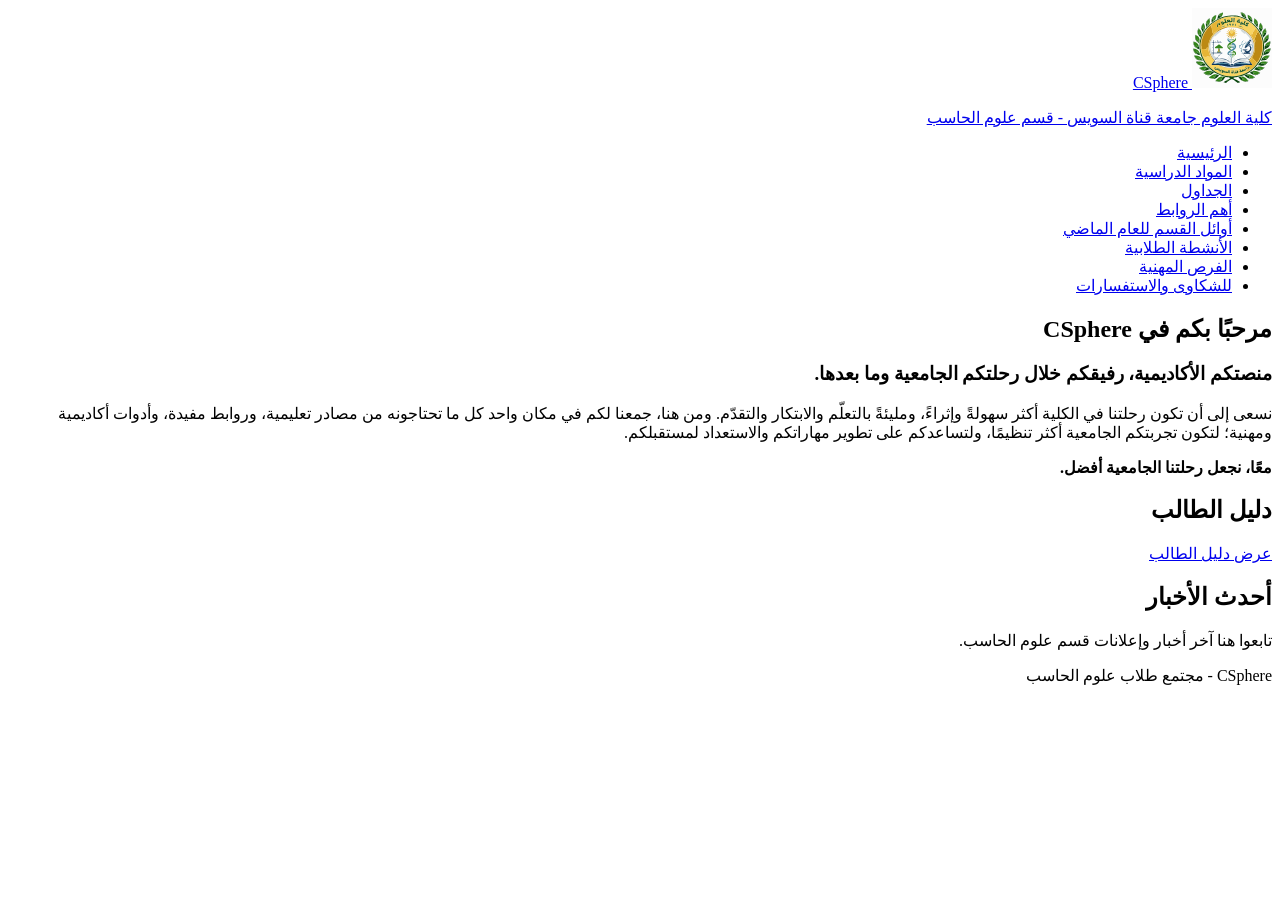
<file: index.html>
<!DOCTYPE html>
<html lang="ar" dir="rtl">
    <head>
      <meta charset="UTF-8">
     <meta name="description" content="CSphere - منصة طلاب قسم علوم الحاسب بكلية العلوم، جامعة قناة السويس">
     <meta name="viewport" content="width=device-width, initial-scale=1.0">
     <title>CSphere</title>
    <link rel="stylesheet" href="styles.css">
    </head>

    <body>

        <header class="header">
            <a href="index.html" class="logo">
            <img src="images/faculty-logo.svg" alt="CSphere">  
            <span>CSphere</span>
            <p>كلية العلوم جامعة قناة السويس - قسم علوم الحاسب</p>
            </a>
        </header>


        <nav class="nav">
            <ul>
                <li><a href="index.html">الرئيسية</a></li>
                <li><a href="subjects.html">المواد الدراسية</a></li>
                <li><a href="schedule.html">الجداول</a></li>
                <li><a href="links.html">أهم الروابط</a></li>
                <li><a href="top_students.html">أوائل القسم للعام الماضي</a></li>
                <li><a href="activities.html">الأنشطة الطلابية</a></li>
                <li><a href="career.html">الفرص المهنية</a></li>
                <li><a href="complaints.html">للشكاوى والاستفسارات</a></li>
            </ul>
        </nav>

        <main class="content">

            <section class="hero">
                <h2>مرحبًا بكم في CSphere</h2>

                <h3>
                    منصتكم الأكاديمية، رفيقكم خلال رحلتكم الجامعية وما بعدها.
                </h3>

                <p>
                    نسعى إلى أن تكون رحلتنا في الكلية أكثر سهولةً وإثراءً،
                    ومليئةً بالتعلّم والابتكار والتقدّم.
                    ومن هنا، جمعنا لكم في مكان واحد كل ما تحتاجونه من
                    مصادر تعليمية، وروابط مفيدة، وأدوات أكاديمية ومهنية؛
                    لتكون تجربتكم الجامعية أكثر تنظيمًا،
                    ولتساعدكم على تطوير مهاراتكم والاستعداد لمستقبلكم.
                </p>

                <strong>معًا، نجعل رحلتنا الجامعية أفضل.</strong>
            </section>

            <section class="student-guide">
                <h2>دليل الطالب</h2>
                <a href="https://drive.google.com/file/d/1k0g5J6Z8x7F9G3K4L5H6J7K8L9M0N1O2/view?usp=sharing"
                target="_blank"
                rel="noopener noreferrer">
                    عرض دليل الطالب
                </a>
            </section>

            <section class="news">
                <h2>أحدث الأخبار</h2>
                <p>تابعوا هنا آخر أخبار وإعلانات قسم علوم الحاسب.</p>
            </section>

        </main>

        <footer class="footer">
            <p>CSphere - مجتمع طلاب علوم الحاسب</p>
        </footer>

    </body>
</html>
</file>
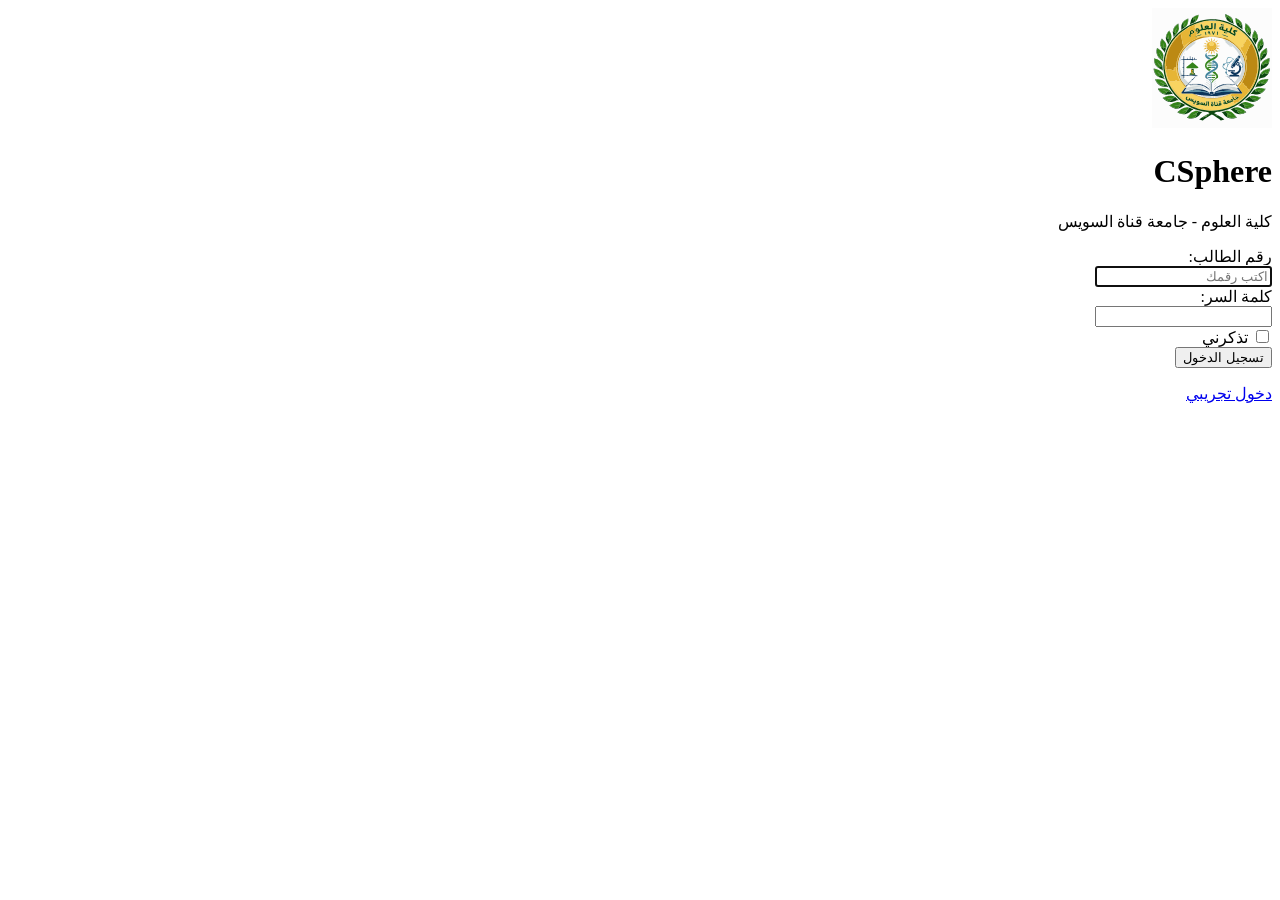
<file: login.html>
<!DOCTYPE html>
<html dir="rtl" lang="ar">
<head>
    <meta charset="utf-8">
    <meta name="description" content="CSphere - تسجيل الدخول">
    <title>CSphere - تسجيل الدخول</title>
    <link rel="stylesheet" href="styles.css">
</head>
<body>
    <div class="login-box">
       <img src="images/faculty-logo.svg" alt="CSphere">
        <h1>CSphere</h1>
        <p>كلية العلوم - جامعة قناة السويس</p>
    
        <form action="" method="post">
            <label>رقم الطالب:</label><br>
            <input type="text" name="student_id" placeholder="اكتب رقمك" required autofocus><br>
    
            <label>كلمة السر:</label><br>
            <input type="password" name="password" required><br>
    
            <input type="checkbox" name="remember"> تذكرني<br>
    
            <input type="submit" value="تسجيل الدخول">
        </form>
    
        <p><a href="index.html">دخول تجريبي</a></p>
    </div>
</body>
</html>
</file>
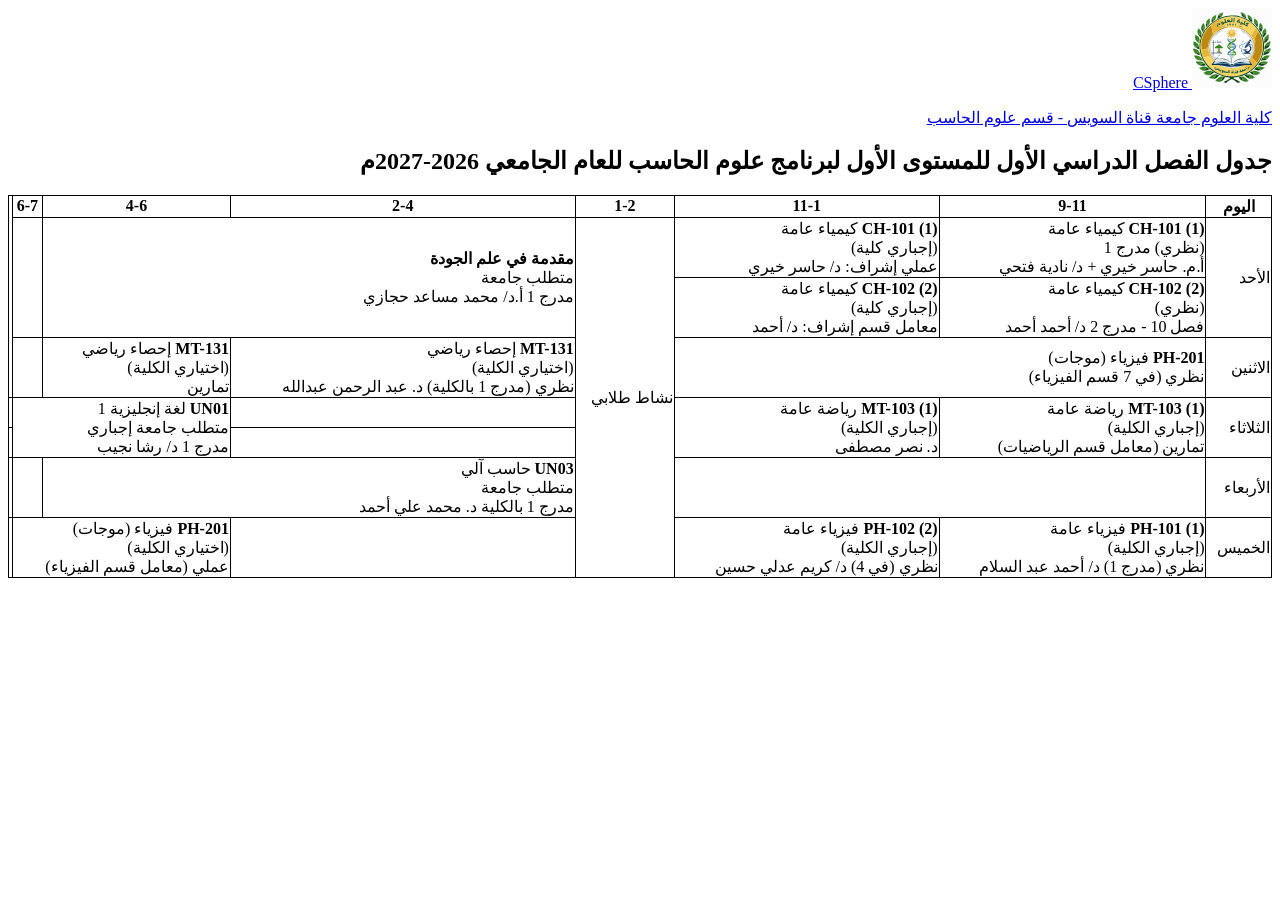
<file: schedule.html>
<!DOCTYPE html>
<html lang="ar" dir="rtl">
    <head>
      <meta charset="UTF-8">
     <meta name="description" content="CSphere - منصة طلاب قسم علوم الحاسب بكلية العلوم، جامعة قناة السويس">
     <title>CSphere</title>
    <link rel="stylesheet" href="styles.css">
     <style>
        table, th, td {
            border: 1px solid black;
            border-collapse: collapse; 
        }
    </style>
    </head>

    <body>

        <header class="header">
            <a href="index.html" class="logo">
            <img src="images/faculty-logo.svg" alt="CSphere">  
            <span>CSphere</span>
            <p>كلية العلوم جامعة قناة السويس - قسم علوم الحاسب</p>
            </a>
        </header>

        <!-- ========================= -->
        <!-- جدول المستوى الأول -->
        <!-- ========================= -->

        <h2>
             جدول الفصل الدراسي الأول للمستوى الأول لبرنامج
            <span>علوم الحاسب</span>
             للعام الجامعي 2026-2027م
             </h2>

        <div class="table-container">
        <table class="schedule" style="width: 100%;">
            <thead>
                <tr>
                    <th class="day">اليوم</th>
                    <th>9-11</th>
                    <th>11-1</th>
                    <th>1-2</th>
                    <th>2-4</th>
                    <th>4-6</th>
                    <th>6-7</th>
                </tr>
            </thead>

            <tbody>
                <!-- الأحد -->
                <tr>
                    <td class="day" rowspan="2">الأحد</td>

                    <td class="lecture">
                        <b>CH-101 (1)</b> كيمياء عامة
                        <div class="optional">(نظري) مدرج 1</div>
                        <span class="sub instructor">أ.م. حاسر خيري + د/ نادية فتحي</span>
                    </td>

                    <td class="lecture">
                        <b>CH-101 (1)</b> كيمياء عامة
                        <div class="optional">(إجباري كلية)</div>
                        <span class="sub">عملي</span>
                        <span class="instructor">إشراف: د/ حاسر خيري</span>
                    </td>

                    <td class="break" rowspan="10">نشاط طلابي</td>

                    <td colspan="2" rowspan="2">
                        <b>مقدمة في علم الجودة</b>
                        <div class="required">متطلب جامعة</div>
                        <span class="sub">مدرج 1</span>
                        <span class="blue">أ.د/ محمد مساعد حجازي</span>
                    </td>

                    <td rowspan="2" class="empty"></td>
                </tr>

                <tr>
                    <td class="lecture">
                        <b>CH-102 (2)</b> كيمياء عامة
                        <div class="optional">(نظري)</div>
                        <span class="sub">فصل 10 - مدرج 2</span>
                        <span class="instructor">د/ أحمد أحمد</span>
                    </td>

                    <td class="lecture">
                        <b>CH-102 (2)</b> كيمياء عامة
                        <div class="optional">(إجباري كلية)</div>
                        <span class="sub">معامل قسم</span>
                        <span class="instructor">إشراف: د/ أحمد</span>
                    </td>
                </tr>

                <!-- الاثنين -->
                <tr>
                    <td class="day">الاثنين</td>

                    <td class="lecture" colspan="2">
                        <b>PH-201</b> فيزياء (موجات)
                        <div class="optional">نظري (في 7 قسم الفيزياء)</div>
                    </td>

                    <td class="exercise">
                        <b>MT-131</b> إحصاء رياضي
                        <div class="optional">(اختياري الكلية)</div>
                        <span class="sub">نظري (مدرج 1 بالكلية)</span>
                        <span class="instructor">د. عبد الرحمن عبدالله</span>
                    </td>

                    <td class="exercise">
                        <b>MT-131</b> إحصاء رياضي
                        <div class="optional">(اختياري الكلية)</div>
                        <span class="sub">تمارين</span>
                    </td>

                    <td class="empty"></td>
                </tr>

                <!-- الثلاثاء -->
                <tr>
                    <td class="day" rowspan="2">الثلاثاء</td>

                    <td class="lecture" rowspan="2">
                        <b>MT-103 (1)</b> رياضة عامة
                        <div class="optional">(إجباري الكلية)</div>
                        <span class="sub">تمارين (معامل قسم الرياضيات)</span>
                    </td>

                    <td class="lecture" rowspan="2">
                        <b>MT-103 (1)</b> رياضة عامة
                        <div class="optional">(إجباري الكلية)</div>
                        <span class="sub instructor">د. نصر مصطفى</span>
                    </td>

                    <td class="empty"></td>

                    <td colspan="2" rowspan="2">
                        <b>UN01</b> لغة إنجليزية 1
                        <div class="required">متطلب جامعة إجباري</div>
                        <span class="sub">مدرج 1</span>
                        <span class="blue">د/ رشا نجيب</span>
                    </td>

                    <td class="empty"></td>
                </tr>

                <tr>
                    <td class="empty"></td>
                    <td class="empty"></td>
                </tr>

                <!-- الأربعاء -->
                <tr>
                    <td class="day">الأربعاء</td>

                    <td colspan="2" class="empty"></td>

                    <td colspan="2">
                        <b>UN03</b> حاسب آلي
                        <div class="required">متطلب جامعة</div>
                        <span class="sub">مدرج 1 بالكلية</span>
                        <span class="purple">د. محمد علي أحمد</span>
                    </td>

                    <td class="empty"></td>
                </tr>

                <!-- الخميس -->
                <tr>
                    <td class="day">الخميس</td>

                    <td class="lecture">
                        <b>PH-101 (1)</b> فيزياء عامة
                        <div class="optional">(إجباري الكلية)</div>
                        <span class="sub">نظري (مدرج 1)</span>
                        <span class="instructor">د/ أحمد عبد السلام</span>
                    </td>

                    <td class="lecture">
                        <b>PH-102 (2)</b> فيزياء عامة
                        <div class="optional">(إجباري الكلية)</div>
                        <span class="sub">نظري (في 4)</span>
                        <span class="instructor">د/ كريم عدلي حسين</span>
                    </td>

                    <td class="empty"></td>

                    <td class="exercise" colspan="2">
                        <b>PH-201</b> فيزياء (موجات)
                        <div class="optional">(اختياري الكلية)</div>
                        <span class="sub">عملي (معامل قسم الفيزياء)</span>
                    </td>

                    <td class="empty"></td>
                </tr>
            </tbody>
        </table>
        </div>

    </body>
</html>
</file>
<file: styles.css>
.login-box img {
    width: 120px;
}
.header img {
    width: 80px;
}
</file>
